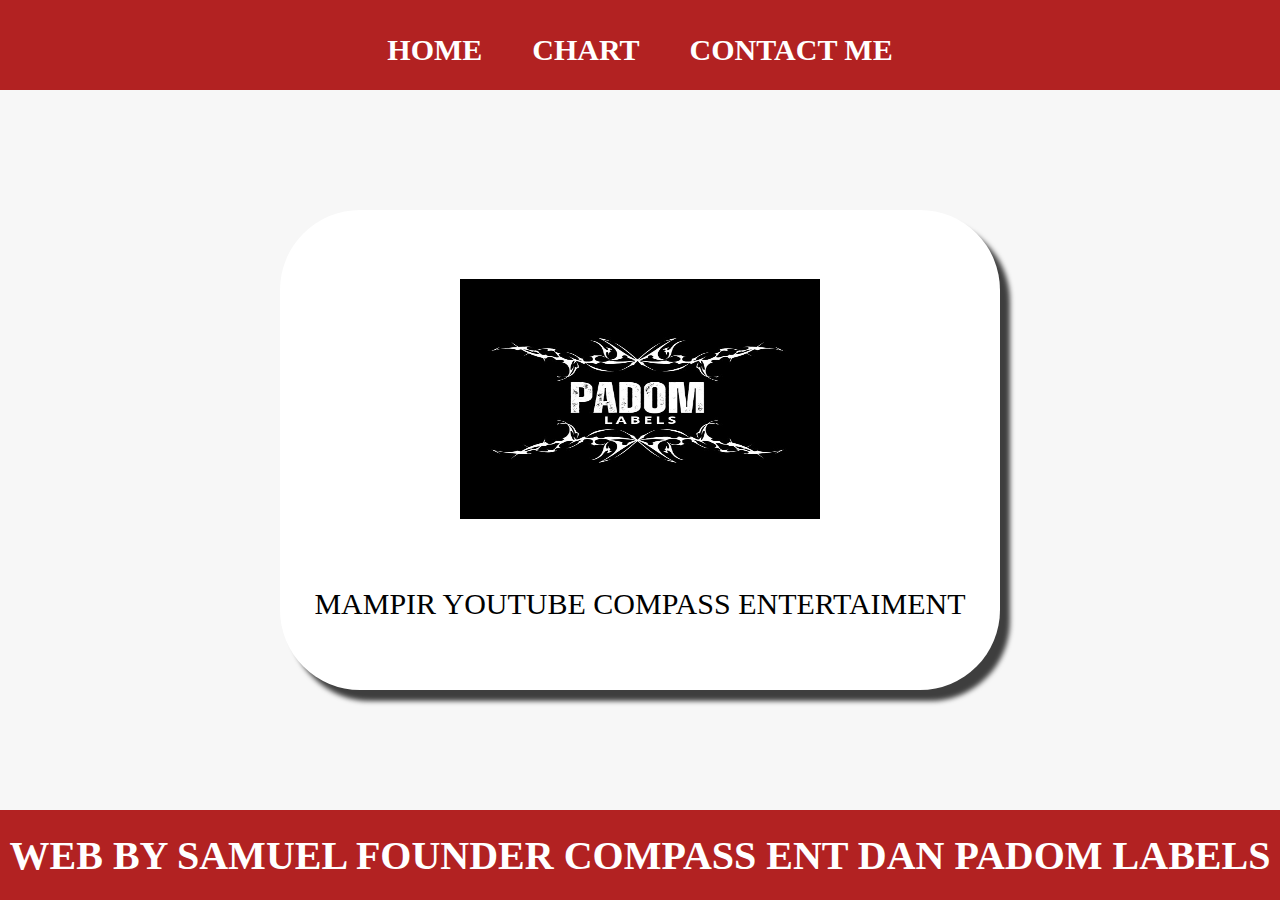
<file: index.html>
<html>
    <head>
        <title>HOUSE CHART by PADOM LABELS</title>
        <link rel="stylesheet" href="style.css" />
    </head>
    <body>
        <div class="container">
    <!--NAVIGATION BAR -->
        <div class="navbar-container">
        <ul class="ul-navbar">
            <li class="li-navbar">
                <a href="#" class="a-navbar">HOME</a>
            </li>
            <li class="li-navbar">
                <a href="CHART.html"  class="a-navbar">CHART</a>
            </li>
            <li class="li-navbar">
                <a href="contact.html" class="a-navbar">CONTACT ME</a>
            </li>
        </ul>
        </div>
    <!-- NAVIGATION BAR SELESAI -->

    <!-- CONTENT 1 -->
        <div class= "container-content">
            <a href="https://youtube.com/@compassent" class="a-content">
                <img src="padom.jpg" class="img-container"/> 
                <p> MAMPIR YOUTUBE COMPASS ENTERTAIMENT</p>
            </a>
        </div>
    <!-- CONTENT 1 END -->

    <!-- FOOTER -->
        <div class= "container-footer">
        <h1 class = "footer-h1">WEB BY SAMUEL FOUNDER COMPASS ENT DAN PADOM LABELS</h1>
        </div>
    <!-- FOOTER END -->
</div>
    </body>
</html>
</file>
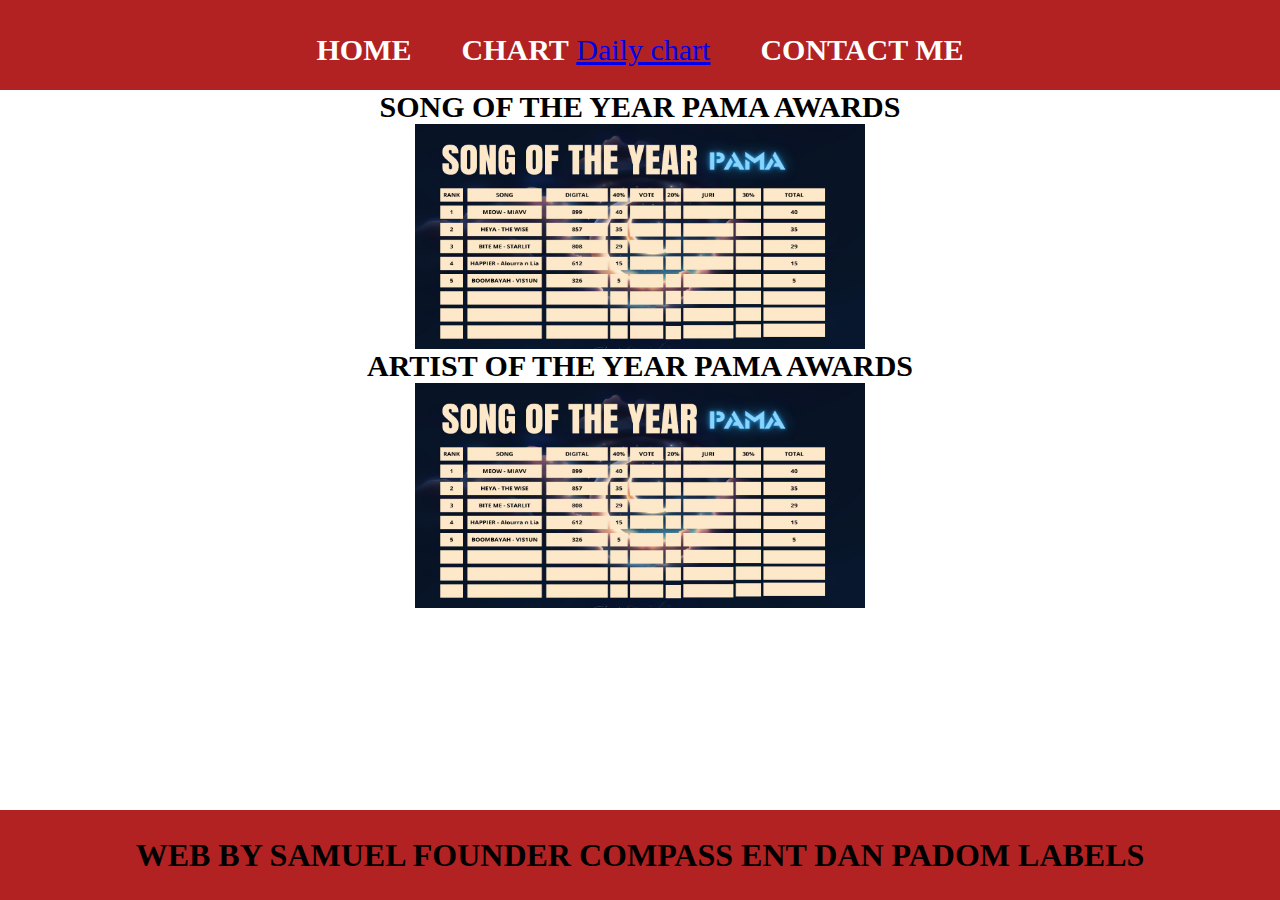
<file: CHART.html>
<html></html>
    <head>
        <title>HOUSE CHART by PADOM LABELS</title>
        <link rel="stylesheet" href="style.css" />
    </head>
    <body>
        <div class="container">
    <!--NAVIGATION BAR -->
        <div class="navbar-container">
        <ul class="ul-navbar">
            <li class="li-navbar">
                <a href="index.html" class="a-navbar">HOME</a>
            </li>
            <li class="li-navbar">
                <a href="CHART.html"  class="a-navbar">CHART</a>
                <a href="chart1.html" class="a-navbar1">Daily chart</a>
            </li>
            <li class="li-navbar">
                <a href="contact.html" class="a-navbar">CONTACT ME</a>
            </li>
        </ul>
        </div>
    <!-- NAVIGATION BAR SELESAI -->

    <!-- CONTENT 1 -->
        <div class= "container-content2">
            <a class="a-content2">
               <p>SONG OF THE YEAR PAMA AWARDS</p>
                <img src="soty.jpg" class="img-container2"/> 

                <p>ARTIST OF THE YEAR PAMA AWARDS</p>
                <img src="soty.jpg" class="img-container2">
            </a>
        </div>
    <!-- CONTENT 1 END -->

    <!-- FOOTER -->
        <div class= "container-footer1">
        <h1 class = "footer-h2">WEB BY SAMUEL FOUNDER COMPASS ENT DAN PADOM LABELS</h1>
        </div>
    <!-- FOOTER END -->
</div>
    </body>
</html>
</file>
<file: style.css>
*,
html {
    margin : 0; 
    padding : 0;
}

.navbar-container {
    background-color : firebrick;
    width: 100%;
    height: 10vh;
}

.ul-navbar {
display: flex;
justify-content: center;
align-items: center;
height: 100px;
}

.li-navbar {
list-style-type: none ;
padding: 20px;
color: black;
margin: 5px;
font-size: 30px;
}

.li-navbar:hover {
    background-color: rgb(0, 0, 0);
    transition: 0.2s ease-in-out;
    transition-delay: 0.1s;
    border-radius: 8px;
}

.a-navbar {
    color: rgb(255, 255, 255);
    text-decoration: none;
    font-weight: 800;
}

.container-content {
    display: flex;
    justify-content: center;
    align-items: center;
    height:80vh;
    background-color: #f7f7f7;
}

.a-content {
    width: 720px;
    height: 480px;
    display: flex;
    justify-content: space-evenly;
    align-items: center;
    flex-direction: column;
    color: black;
    text-decoration: none;
    font-size: 30px;
    border-radius: 80px;
    background-color: rgb(255, 255, 255);
    box-shadow:  10px 11px 5px 0px rgba(0,0,0,0.75);
    -webkit-box-shadow: 10px 11px 5px 0px rgba(0,0,0,0.75);
    -moz-box-shadow: 10px 11px 5px 0px rgba(0,0,0,0.75);;
}

.img-container {
    width: 50%;
    height: 50%;

}

.container-footer {
    background-color: firebrick;
    display: flex;
    justify-content: center;
    align-items: center;
    height: 10vh;
}

.footer-h1 {
    font-size: 40px;
    color: white;
}

.img-container2 {
    width: 50%;
    height: 50%;
}

.a-content2 {
    width: 900px;
    height: 450px;
    display: flex;
    justify-content: space-between;
    align-items: center;
    flex-direction: column;
    color: black;
    text-decoration: none;
    font-size: 30px;
    border-radius: 80px;
    background-color: rgb(255, 255, 255);
    font-weight: 800;
  
}

.container-footer1 {
    background-color: firebrick;
    display: flex;
    justify-content: center;
    align-items: center;
    height: 10vh;
}

.container-content2 {
    display: flex;
   justify-content: center;
   align-items: first baseline;
    height: 80Vh;
}
</file>
